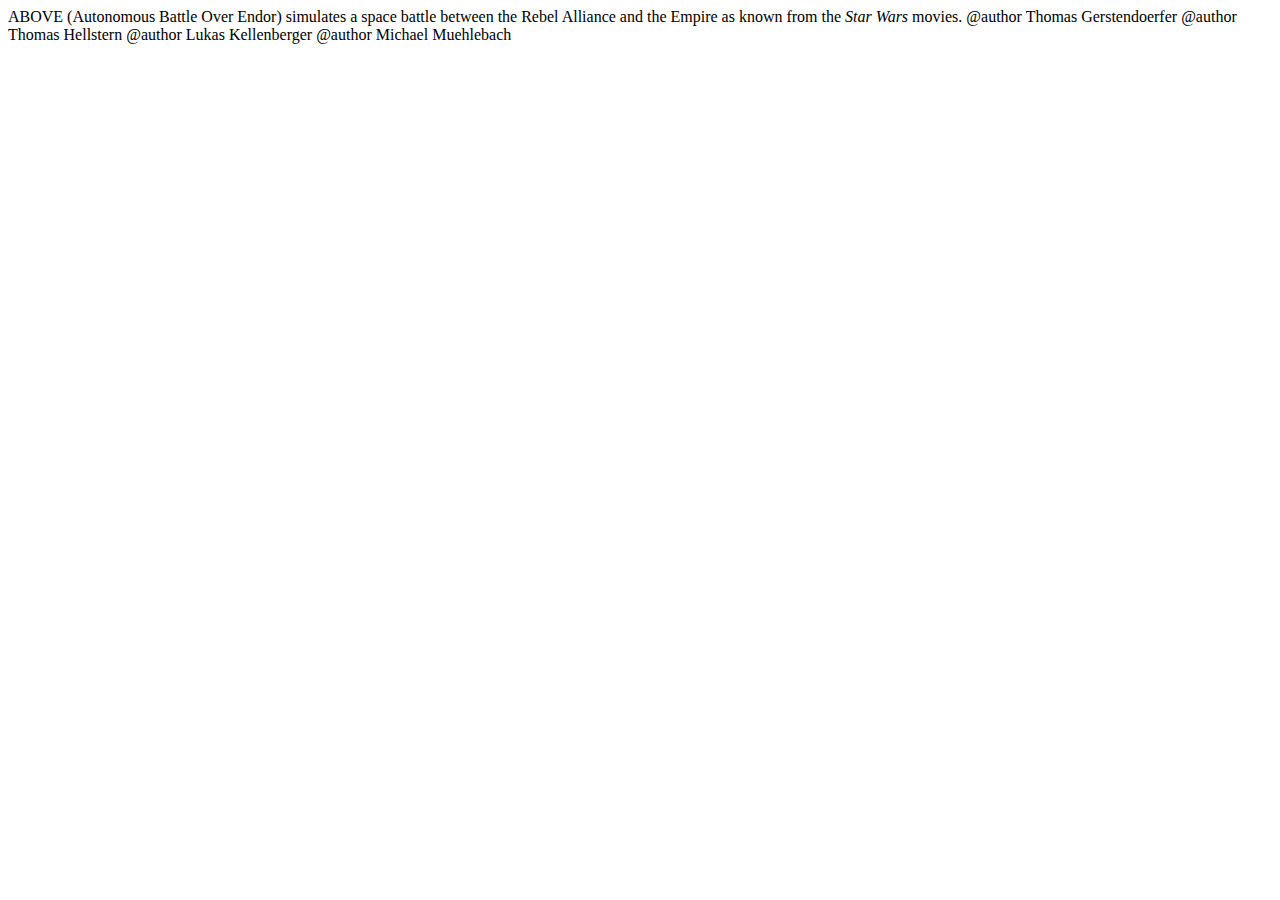
<file: src/ch/fha/ia02/above/package.html>
<html>
<head>
	<title>ABOVE Package</title>
	<!-- This file will be compiled with the javadoc utility. -->
</head>
<body>

ABOVE (Autonomous Battle Over Endor) simulates a space battle between the
Rebel Alliance and the Empire as known from the <em>Star Wars</em> movies.

@author Thomas Gerstendoerfer
@author Thomas Hellstern
@author Lukas Kellenberger
@author Michael Muehlebach

</body>
</html>
</file>
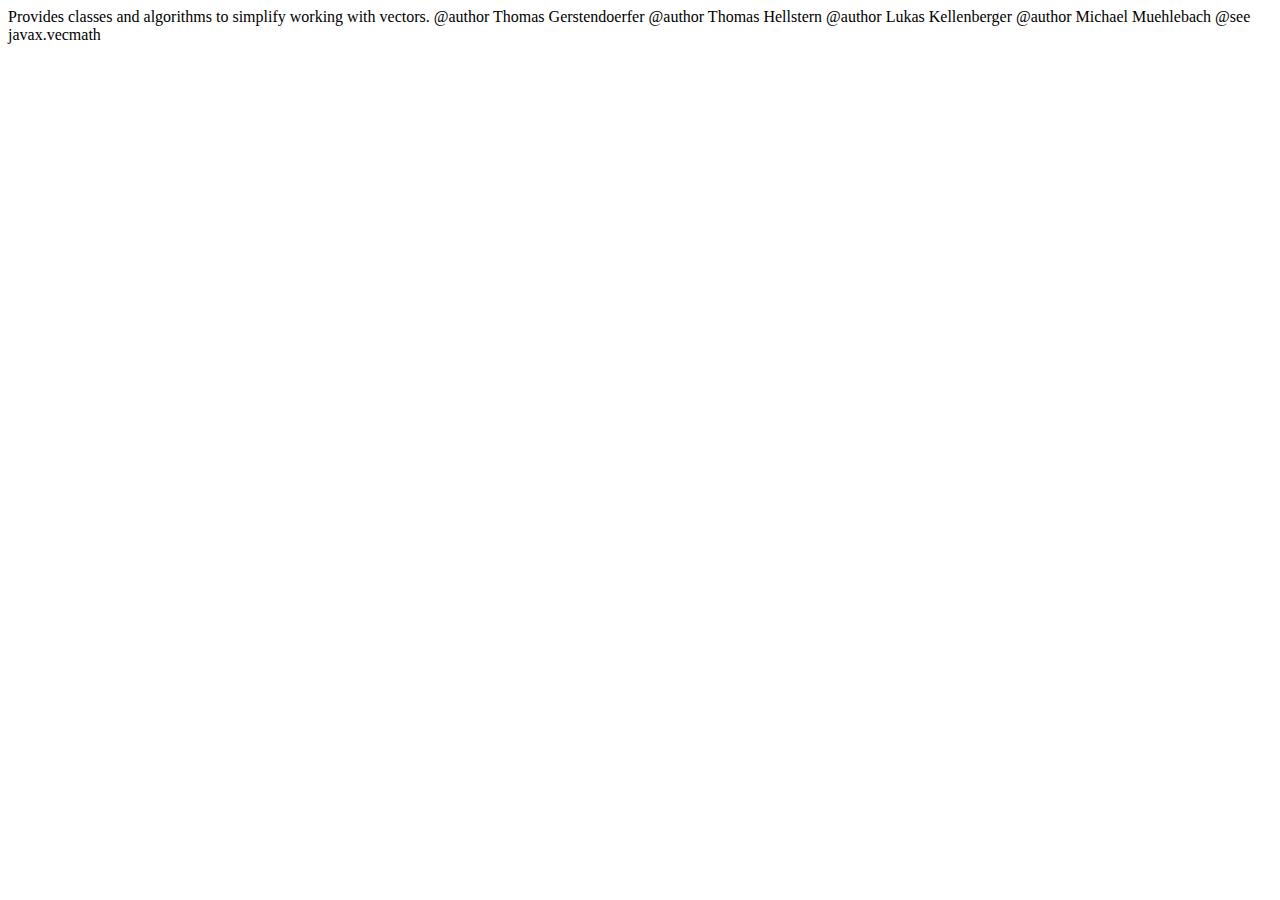
<file: src/ch/fha/ia02/vector/package.html>
<html>
<head>
	<title>ch.fha.ia02.vector Package</title>
	<!-- This file will be compiled with the javadoc utility. -->
</head>
<body>

Provides classes and algorithms to simplify working with vectors.

@author Thomas Gerstendoerfer
@author Thomas Hellstern
@author Lukas Kellenberger
@author Michael Muehlebach

@see javax.vecmath

</body>
</html>
</file>
